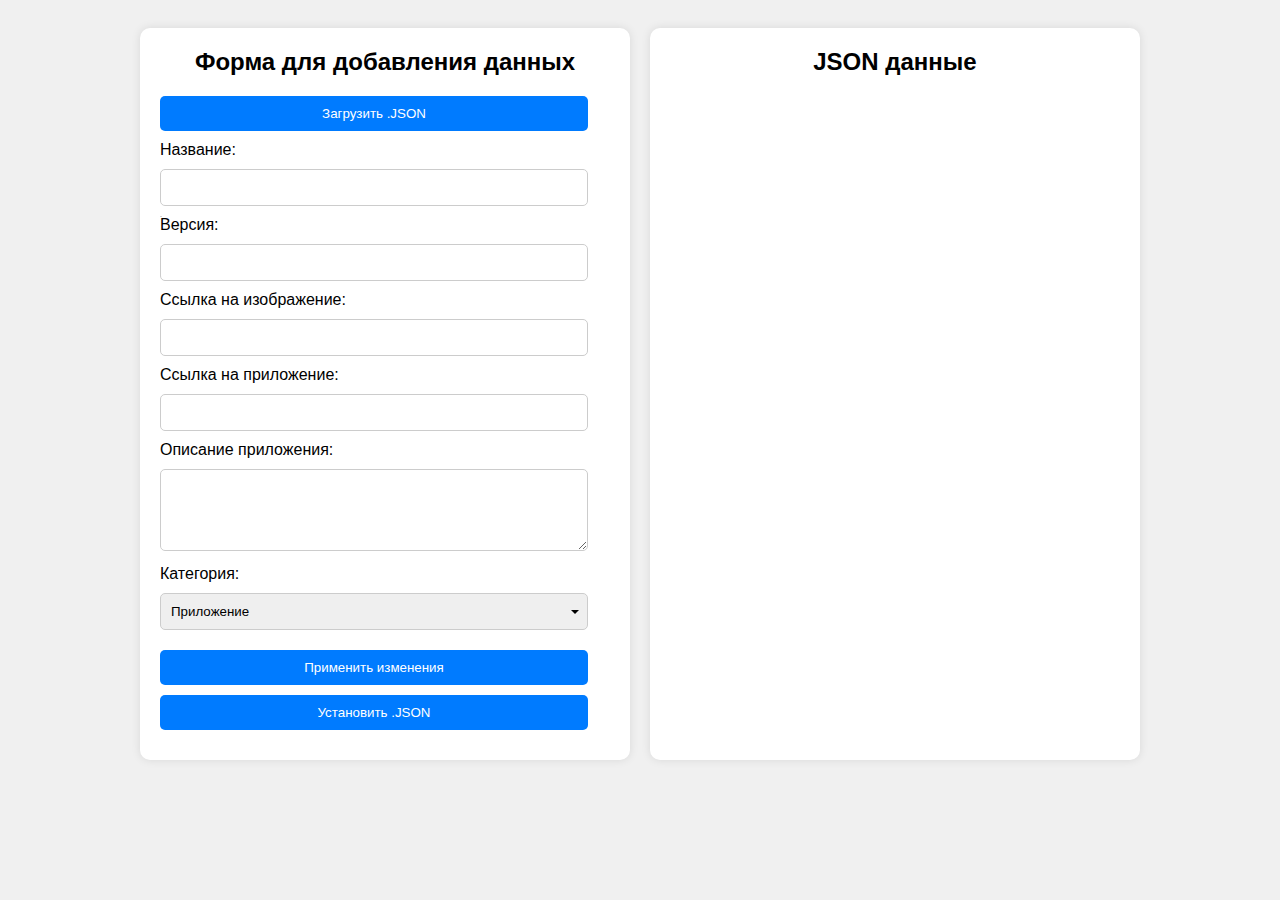
<file: Repository.html>
<!DOCTYPE html>
<html lang="en">
<head>
    <meta charset="UTF-8">
    <meta name="viewport" content="width=device-width, initial-scale=1.0">
    <title>Добавление данных в JSON</title>
    <style>
        body {
            font-family: Arial, sans-serif;
            background-color: #f0f0f0;
            padding: 20px;
        }

        .container {
            display: flex;
            justify-content: space-between;
            max-width: 1000px;
            margin: 0 auto;
        }

        .form-container {
            width: 48%;
            background-color: #fff;
            padding: 20px;
            border-radius: 10px;
            box-shadow: 0 0 10px rgba(0, 0, 0, 0.1);
            margin-bottom: 20px;
            overflow: auto;
        }

        .form-container h2 {
            margin-top: 0;
            margin-bottom: 10px;
            text-align: center;
        }

        .form-container > * {
            margin-bottom: 10px;
        } 

        input[type="file"],
        input[type="text"],
        textarea,

        select {
            width: calc(100% - 22px);
            padding: 10px;
            margin-bottom: 10px;
            border: 1px solid #ccc;
            border-radius: 5px;
            box-sizing: border-box;
        }  

        select {
            appearance: none;
            -webkit-appearance: none;
            -moz-appearance: none;
            background-image: url('data:image/svg+xml;utf8,<svg fill="currentColor" xmlns="http://www.w3.org/2000/svg" viewBox="0 0 8 4"><path d="M4 4L0 0h8z"/></svg>');
            background-repeat: no-repeat;
            background-position: right 8px center;
            background-size: 8px;
        }

        button {
            width: calc(100% - 22px);
            padding: 10px;
            background-color: #007bff;
            color: #fff;
            border: none;
            border-radius: 5px;
            cursor: pointer;
            margin-top: 10px;
            display: block;
        }

        button:hover {
            background-color: #0056b3;
        }

        .custom-file-upload {
            display: inline-block;
            position: relative;
            overflow: hidden;
            margin-top: 10px;
        }

        .custom-file-upload input[type="file"] {
            position: absolute;
            top: 0;
            right: 0;
            width: 100%;
            height: 100%;
            font-size: 100px;
            cursor: pointer;
            opacity: 0;
        }

        label {
            display: block;
        }

        #jsonDataDisplay {
            white-space: pre;
            background-color: #f9f9f9;
            padding: 10px;
            border: 1px solid #ccc;
            border-radius: 5px;
            margin-top: 10px;
            font-family: monospace;
            overflow-x: auto;
            max-height: 600px;
        }

        .json-key {
            color: red;
        }
    
        .json-string {
            color: green;
        }
    
        .json-boolean {
            color: goldenrod;
        }

         .autocomplete-items {
            border: 1px solid #d4d4d4;
            border-top: none;
            position: absolute;
            background-color: white;
            max-height: 100px;
            overflow-y: auto;
            border-radius: 8px;
            box-shadow: 0 4px 8px rgba(0,0,0,0.1);
            z-index: 99;
        }
    
        .autocomplete-item {
            padding: 10px;
            cursor: pointer;
            border-bottom: 1px solid #d4d4d4;
        }
    
        .autocomplete-item:last-child {
            border-bottom: none;
        }
    
        .autocomplete-item:hover {
            background-color: #e9e9e9;
        }


        @media screen and (min-width: 801px) {
            .container {
                gap: 20px;
            }
        }

        @media screen and (max-width: 800px) {
            .container {
                flex-direction: column;
                align-items: center;
            }
            .form-container {
                width: 95%;
                margin-bottom: 20px;
            }
            #jsonDataDisplay {
                width: 95%;
                margin: 0 auto;
            }
        }
    </style>
</head>
<body>
    <div class="container">
    <div class="form-container">
        <h2>Форма для добавления данных</h2>
        <button for="jsonFileInput" class="custom-file-upload">
            Загрузить .JSON
            <input type="file" id="jsonFileInput" accept=".json" onchange="loadJSON()">
        </button>
        
        <label for="appName">Название:</label>
        <input type="text" id="appName" oninput="showMatches()">
        <div id="matchesList" class="autocomplete-items"></div>
        
        <label for="appVersion">Версия:</label>
        <input type="text" id="appVersion">
        
        <label for="appImage">Ссылка на изображение:</label>
        <input type="text" id="appImage">
        
        <label for="appPackage">Ссылка на приложение:</label>
        <input type="text" id="appPackage">
        
        <label for="appDescription">Описание приложения:</label>
        <textarea id="appDescription" rows="4"></textarea>

        <label for="appCategory">Категория:</label>
        <select id="appCategory">
            <option value="0">Приложение</option>
            <option value="1">Игра</option>
        </select>
        <button onclick="applyChanges()">Применить изменения</button>
        <button onclick="installJSON()">Установить .JSON</button>
    </div>

    <div class="form-container">
        <h2>JSON данные</h2>
        <pre id="jsonDataDisplay" style="display: none;"></pre>
    </div>
</div>

    <script>
        var jsonData;
        
        function loadJSON() {
            var input = document.getElementById('jsonFileInput');
            var file = input.files[0];
            var reader = new FileReader();

            reader.onload = function() {
                jsonData = JSON.parse(reader.result);
                displayJSON();
            };

            reader.readAsText(file);
        }

        function displayJSON() {
            if (jsonData) {
                var jsonDataDisplay = document.getElementById('jsonDataDisplay');
                jsonDataDisplay.innerHTML = '';

                var formattedJSON = JSON.stringify(jsonData, null, 2);

                var preElement = document.createElement('pre');
                preElement.classList.add('json-display');

                preElement.innerHTML = syntaxHighlight(formattedJSON);

                jsonDataDisplay.appendChild(preElement);
                jsonDataDisplay.style.display = "block";
            }
        }

        function showMatches() {
            var input = document.getElementById('appName').value;
            var matchesList = document.getElementById('matchesList');
            matchesList.innerHTML = '';
    
            if (input.length < 2) return;
    
            var matches = jsonData.appRepositories.filter(item => item.appName.toLowerCase().startsWith(input.toLowerCase()));
    
            matches.slice(0, 10).forEach(match => { // Limit to 10 matches for display
                var div = document.createElement('div');
                div.classList.add('autocomplete-item');
                div.textContent = match.appName;
                div.onclick = function() {
                    document.getElementById('appName').value = match.appName;
                    document.getElementById('appDescription').value = match.appDescription || ''; // Fill the description
                    matchesList.innerHTML = '';
                };
                matchesList.appendChild(div);
            });
    
            // Set the width of matchesList to the width of the input field
            var inputField = document.getElementById('appName');
            matchesList.style.width = inputField.offsetWidth + 'px';
        }

        function syntaxHighlight(json) {
            return json.replace(/("(\\u[a-zA-Z0-9]{4}|\\[^u]|[^\\"])*"(\s*:)?|\b(true|false|null)\b|-?\d+(?:\.\d*)?(?:[eE][+\-]?\d+)?)/g, function(match) {
                var cls = 'json-key';
                if (/^"/.test(match)) {
                    if (/:$/.test(match)) {
                        cls = 'json-key';
                    } else {
                        cls = 'json-string';
                    }
                } else if (/true|false/.test(match)) {
                    cls = 'json-boolean';
                } else if (/null/.test(match)) {
                    cls = 'json-null';
                }
                return '<span class="' + cls + '">' + match + '</span>';
            });
        }

        function applyChanges() {
            var appName = document.getElementById('appName').value;
            var appVersion = document.getElementById('appVersion').value;
            var appImage = document.getElementById('appImage').value;
            var appPackage = document.getElementById('appPackage').value;
            var appDescription = document.getElementById('appDescription').value;
            var appCategory = document.getElementById('appCategory').value;

            if (!appName || !appVersion || !appImage || !appPackage || !appDescription) {
                alert('Заполните все поля формы!');
                return;
            };
            
            // Если jsonData пуст
            if (!jsonData) {
                alert('.JSON отсутствует или пуст!');
                return;
            }

            var existingAppIndex = jsonData.appRepositories.findIndex(function(app) {
                return app.appName.toLowerCase() === appName.toLowerCase();
            });

            if (existingAppIndex !== -1) {
                jsonData.appRepositories[existingAppIndex] = {
                    "lock": true,
                    "appType": "SELF_SIGN",
                    "appCateIndex": appCategory,
                    "appUpdateTime": new Date().toISOString(),
                    "appName": appName,
                    "appVersion": appVersion,
                    "appImage": appImage,
                    "appPackage": appPackage,
                    "appDescription": appDescription
                };
                alert('Данные успешно изменены!');
            } else {
                var newApp = {
                    "lock": true,
                    "appType": "SELF_SIGN",
                    "appCateIndex": appCategory,
                    "appUpdateTime": new Date().toISOString(),
                    "appName": appName,
                    "appVersion": appVersion,
                    "appImage": appImage,
                    "appPackage": appPackage,
                    "appDescription": appDescription
                };
                jsonData.appRepositories.push(newApp);
                alert('Приложение успешно добавлено!');
            }
        
            displayJSON();
        }

        function installJSON() {
            if (!jsonData) {
                alert('Сначала загрузите .JSON и примените изменения!');
                return;
            }

            var jsonString = JSON.stringify(jsonData);

            var blob = new Blob([jsonString], {type: 'application/json'});

            var url = URL.createObjectURL(blob);

            var a = document.createElement('a');
            a.href = url;
            a.download = 'appData.json';
            a.click();
        }
    </script>
</body>
</html>
</file>
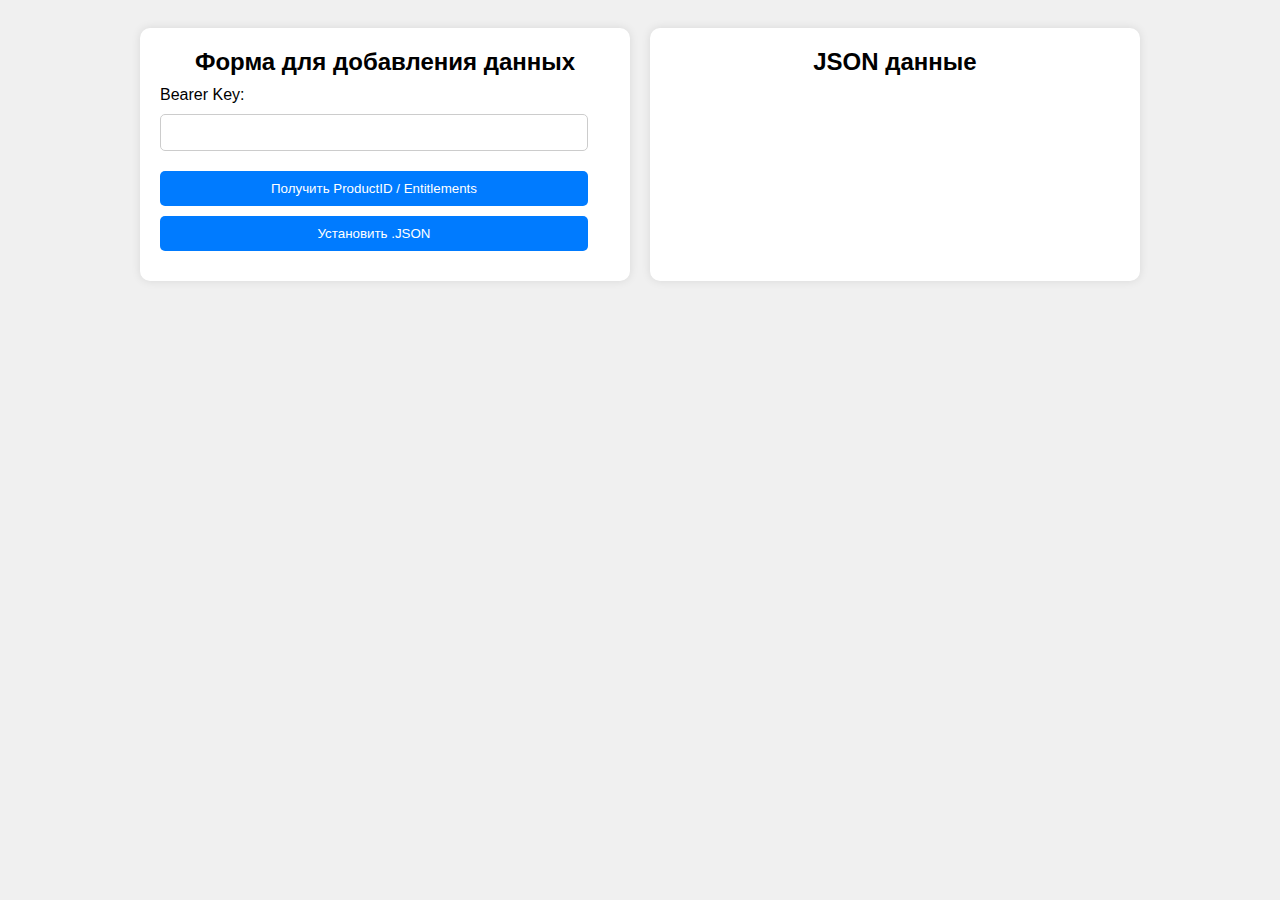
<file: RevenueCat.html>
<!DOCTYPE html>
<html lang="en">
<head>
    <meta charset="UTF-8">
    <meta name="viewport" content="width=device-width, initial-scale=1.0">
    <title>RevenueCat</title>
    <style>
        body {
            font-family: Arial, sans-serif;
            background-color: #f0f0f0;
            padding: 20px;
        }

        .container {
            display: flex;
            justify-content: space-between;
            max-width: 1000px;
            margin: 0 auto;
        }

        .form-container {
            width: 48%;
            background-color: #fff;
            padding: 20px;
            border-radius: 10px;
            box-shadow: 0 0 10px rgba(0, 0, 0, 0.1);
            margin-bottom: 20px;
            overflow: auto;
        }

        .form-container h2 {
            margin-top: 0;
            margin-bottom: 10px;
            text-align: center;
        }

        .form-container > * {
            margin-bottom: 10px;
        } 

        input[type="file"],
        input[type="text"],
        textarea,

        select {
            width: calc(100% - 22px);
            padding: 10px;
            margin-bottom: 10px;
            border: 1px solid #ccc;
            border-radius: 5px;
            box-sizing: border-box;
        }  

        select {
            appearance: none;
            -webkit-appearance: none;
            -moz-appearance: none;
            background-image: url('data:image/svg+xml;utf8,<svg fill="currentColor" xmlns="http://www.w3.org/2000/svg" viewBox="0 0 8 4"><path d="M4 4L0 0h8z"/></svg>');
            background-repeat: no-repeat;
            background-position: right 8px center;
            background-size: 8px;
        }

        button {
            width: calc(100% - 22px);
            padding: 10px;
            background-color: #007bff;
            color: #fff;
            border: none;
            border-radius: 5px;
            cursor: pointer;
            margin-top: 10px;
            display: block;
        }

        button:hover {
            background-color: #0056b3;
        }

        .custom-file-upload {
            display: inline-block;
            position: relative;
            overflow: hidden;
            margin-top: 10px;
        }

        .custom-file-upload input[type="file"] {
            position: absolute;
            top: 0;
            right: 0;
            width: 100%;
            height: 100%;
            font-size: 100px;
            cursor: pointer;
            opacity: 0;
        }

        label {
            display: block;
        }

        #jsonDataDisplay {
            white-space: pre;
            background-color: #f9f9f9;
            padding: 10px;
            border: 1px solid #ccc;
            border-radius: 5px;
            margin-top: 10px;
            font-family: monospace;
            overflow-x: auto;
            max-height: 100px;
        }

        .json-key {
            color: red;
        }
    
        .json-string {
            color: green;
        }

        .json-boolean {
            color: goldenrod;
        }

        @media screen and (min-width: 801px) {
            .container {
                gap: 20px;
            }
        }
        
        @media screen and (max-width: 800px) {
            .container {
                flex-direction: column;
                align-items: center;
            }
            .form-container {
                width: 95%;
                margin-bottom: 20px;
            }
            #jsonDataDisplay {
                width: 95%;
                margin: 0 auto;
            }
        }
    </style>
</head>
<body>
    <div class="container">
        <div class="form-container">
            <h2>Форма для добавления данных</h2>
            <label for="bearerKey">Bearer Key:</label>
            <input type="text" id="bearerKey">
            <button onclick="getProductID()">Получить ProductID / Entitlements</button>
            <button onclick="installJSON()">Установить .JSON</button>
        </div>

        <div class="form-container">
            <h2>JSON данные</h2>
            <pre id="jsonDataDisplay" style="display: none;"></pre>
        </div>
    </div>

    <script>
        var jsonData;
        function getProductID() {
            var bearerKey = document.getElementById('bearerKey').value;
            if (!bearerKey) {
                alert('Введите ключ Bearer.');
                return;
            }

            fetchProductID(bearerKey);
        }

        function fetchProductID(bearerKey) {
            var headers = new Headers();
            headers.append('Authorization', bearerKey);
            headers.append('Connection', 'keep-alive');
            headers.append('User-Agent', 'EntitlementAndProductIDGrabber/1 CFNetwork/1490.0.4 Darwin/23.2.0');
            headers.append('Accept', '*/*');
            headers.append('Host', 'api.revenuecat.com');
            headers.append('X-version', '4.26.0');
            headers.append('X-client-version', '2.1.1');
            headers.append('X-Apple-Device-Identifier', '70B24288-83C4-4035-B001-573285B21AE2');
            headers.append('X-Storekit2-enabled', 'false');
            headers.append('X-Is-Sandbox', 'false');
            headers.append('X-Platform-Flavot', 'native');
            headers.append('X-Client-Build-Version', '1');
            headers.append('X-Platform-Version', 'Version 17.2 (Build 21C62)');
            headers.append('X-Client-Bundle-ID', 'com.Dev.BearerID');
            headers.append('X-Platform', 'iOS');
            headers.append('X-Observer-Mode-Enabled', 'false');

            fetch('https://api.revenuecat.com/v1/product_entitlement_mapping', {
                method: 'GET',
                headers: headers
            })
            .then(response => response.json())
            .then(data => {
                jsonData = data;
                var jsonDataDisplay = document.getElementById('jsonDataDisplay');
                jsonDataDisplay.textContent = JSON.stringify(data, null, 4);
                jsonDataDisplay.style.display = "block";
            
                syntaxHighlight(jsonDataDisplay);
            })
            .catch(error => {
                console.error('Ошибка:', error);
            });
        }

        function installJSON() {
            if (!jsonData) {
                alert('Сначала загрузите .Entitlements и примените изменения!');
                return;
            }

            var jsonString = JSON.stringify(jsonData, null, 4);

            var blob = new Blob([jsonString], {type: 'application/json'});

            var url = URL.createObjectURL(blob);

            var a = document.createElement('a');
            a.href = url;
            a.download = 'RevenueCat.json';
            a.click();
        }

        function syntaxHighlight(element) {
            var json = element.textContent;
        
            var highlightedJson = json.replace(/("(\\u[a-zA-Z0-9]{4}|\\[^u]|[^\\"])*"(\s*:)?|\b(true|false|null)\b|-?\d+(?:\.\d*)?(?:[eE][+\-]?\d+)?)/g, function(match) {
                var cls = 'json-key';
                if (/^"/.test(match)) {
                    if (/:$/.test(match)) {
                        cls = 'json-key';
                    } else {
                        cls = 'json-string';
                    }
                } else if (/true|false/.test(match)) {
                    cls = 'json-boolean';
                } else if (/null/.test(match)) {
                    cls = 'json-null';
                }
                return '<span class="' + cls + '">' + match + '</span>';
            });
        
            element.innerHTML = highlightedJson;
        }
    </script>
</body>
</html>
</file>
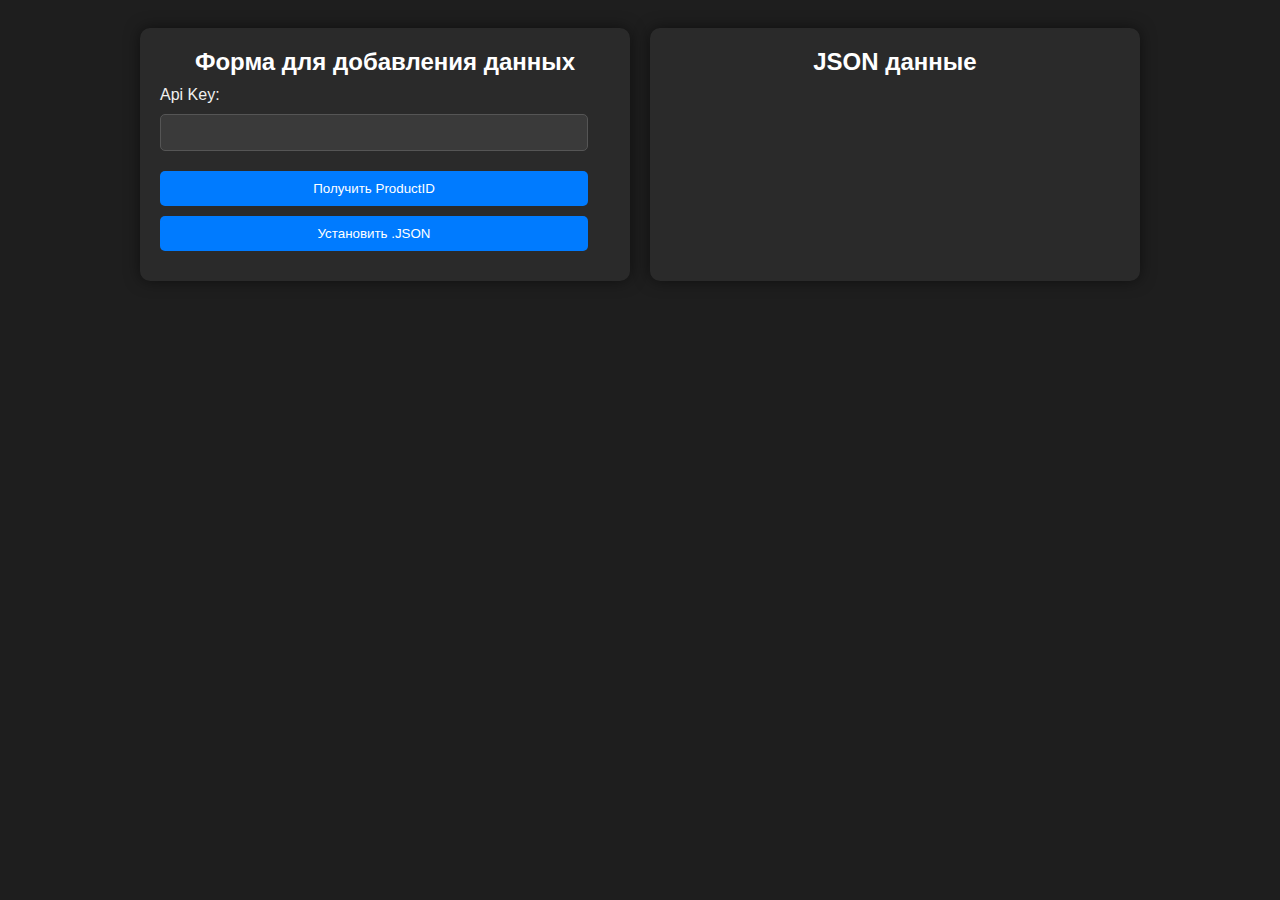
<file: Pages/Adapty.html>
<!DOCTYPE html>
<html lang="en">
<head>
    <meta charset="UTF-8">
    <meta name="viewport" content="width=device-width, initial-scale=1.0">
    <title>Adapty</title>
    <style>
body {
    font-family: Arial, sans-serif;
    background-color: #1e1e1e;
    color: #f0f0f0;
    padding: 20px;
    transition: background-color 0.3s ease, color 0.3s ease;
}

.container {
    display: flex;
    justify-content: space-between;
    max-width: 1000px;
    margin: 0 auto;
}

.form-container {
    width: 48%;
    background-color: #2a2a2a;
    padding: 20px;
    border-radius: 10px;
    box-shadow: 0 0 15px rgba(0, 0, 0, 0.5);
    margin-bottom: 20px;
    overflow: auto;
    transition: background-color 0.3s ease, box-shadow 0.3s ease;
}

.form-container:hover {
    box-shadow: 0 0 20px rgba(0, 0, 0, 0.7);
}

.form-container h2 {
    margin-top: 0;
    margin-bottom: 10px;
    text-align: center;
    color: #fff;
}

.form-container > * {
    margin-bottom: 10px;
}

input[type="file"],
input[type="text"],
textarea,
select {
    width: calc(100% - 22px);
    padding: 10px;
    margin-bottom: 10px;
    border: 1px solid #555;
    border-radius: 5px;
    background-color: #3a3a3a;
    color: #f0f0f0;
    box-sizing: border-box;
    transition: background-color 0.3s ease, border-color 0.3s ease;
}

input[type="file"]:focus,
input[type="text"]:focus,
textarea:focus,
select:focus {
    border-color: #007bff;
    background-color: #444;
    outline: none;
}

select {
    appearance: none;
    -webkit-appearance: none;
    -moz-appearance: none;
    background-image: url('data:image/svg+xml;utf8,<svg fill="currentColor" xmlns="http://www.w3.org/2000/svg" viewBox="0 0 8 4"><path d="M4 4L0 0h8z"/></svg>');
    background-repeat: no-repeat;
    background-position: right 8px center;
    background-size: 8px;
}

button {
    width: calc(100% - 22px);
    padding: 10px;
    background-color: #007bff;
    color: #fff;
    border: none;
    border-radius: 5px;
    cursor: pointer;
    margin-top: 10px;
    display: block;
    transition: background-color 0.3s ease, box-shadow 0.3s ease;
}

button:hover {
    background-color: #0056b3;
    box-shadow: 0 0 10px rgba(0, 123, 255, 0.6);
}

.custom-file-upload {
    display: inline-block;
    position: relative;
    overflow: hidden;
    margin-top: 10px;
}

.custom-file-upload input[type="file"] {
    position: absolute;
    top: 0;
    right: 0;
    width: 100%;
    height: 100%;
    font-size: 100px;
    cursor: pointer;
    opacity: 0;
}

label {
    display: block;
    color: #f0f0f0;
}

#jsonDataDisplay {
    white-space: pre;
    background-color: #333;
    padding: 10px;
    border: 1px solid #555;
    border-radius: 5px;
    margin-top: 10px;
    font-family: monospace;
    color: #fff;
    overflow-x: auto;
    max-height: 100px;
}

.json-key {
    color: #ff8c00;
}

.json-string {
    color: #98c379;
}

.json-boolean {
    color: #d19a66;
}

@media screen and (min-width: 801px) {
    .container {
        gap: 20px;
    }
}

@media screen and (max-width: 800px) {
    .container {
        flex-direction: column;
        align-items: center;
    }
    .form-container {
        width: 95%;
        margin-bottom: 20px;
    }
    #jsonDataDisplay {
        width: 95%;
        margin: 0 auto;
    }
}
    </style>
</head>
<body>
    <div class="container">
        <div class="form-container">
            <h2>Форма для добавления данных</h2>
            <label for="apiKey">Api Key:</label>
            <input type="text" id="apiKey">
            <button onclick="getProductID()">Получить ProductID</button>
            <button onclick="installJSON()">Установить .JSON</button>
        </div>

        <div class="form-container">
            <h2>JSON данные</h2>
            <pre id="jsonDataDisplay" style="display: none;"></pre>
        </div>
    </div>

    <script>
        var jsonData;
        function getProductID() {
            var apiKey = document.getElementById('apiKey').value;
            if (!apiKey) {
                alert('Введите ключ Api.');
                return;
            }

            fetchProductID(apiKey);
        }

        function fetchProductID(apiKey) {
            const cleanedApiKey = apiKey.replace('Api-Key ', '').split('.')[0];
            var headers = new Headers();
            headers.append('Authorization', apiKey);
            headers.append('User-Agent', 'ProductIDGrabber/1 CFNetwork/1490.0.4 Darwin/23.2.0');
            headers.append('Accept', '*/*');
            headers.append('accept-language', 'ru');
            headers.append('accept-encoding', 'gzip, deflate, br');

            fetch(`https://api.adapty.io/api/v1/sdk/in-apps/${cleanedApiKey}/products-ids/app_store/`, {
                method: 'GET',
                headers: headers
            })

            .then(response => response.json())
            .then(data => {
                jsonData = data;
                var jsonDataDisplay = document.getElementById('jsonDataDisplay');
                jsonDataDisplay.textContent = JSON.stringify(data, null, 4);
                jsonDataDisplay.style.display = "block";
            
                syntaxHighlight(jsonDataDisplay);
            })
            .catch(error => {
                console.error('Ошибка:', error);
            });
        }

        function installJSON() {
            if (!jsonData) {
                alert('Сначала загрузите .ProductID и примените изменения!');
                return;
            }

            var jsonString = JSON.stringify(jsonData, null, 4);

            var blob = new Blob([jsonString], {type: 'application/json'});

            var url = URL.createObjectURL(blob);

            var a = document.createElement('a');
            a.href = url;
            a.download = 'AppHud.json';
            a.click();
        }

        function syntaxHighlight(element) {
            var json = element.textContent;
        
            var highlightedJson = json.replace(/("(\\u[a-zA-Z0-9]{4}|\\[^u]|[^\\"])*"(\s*:)?|\b(true|false|null)\b|-?\d+(?:\.\d*)?(?:[eE][+\-]?\d+)?)/g, function(match) {
                var cls = 'json-key';
                if (/^"/.test(match)) {
                    if (/:$/.test(match)) {
                        cls = 'json-key';
                    } else {
                        cls = 'json-string';
                    }
                } else if (/true|false/.test(match)) {
                    cls = 'json-boolean';
                } else if (/null/.test(match)) {
                    cls = 'json-null';
                }
                return '<span class="' + cls + '">' + match + '</span>';
            });
        
            element.innerHTML = highlightedJson;
        }
    </script>
</body>
</html>
</file>
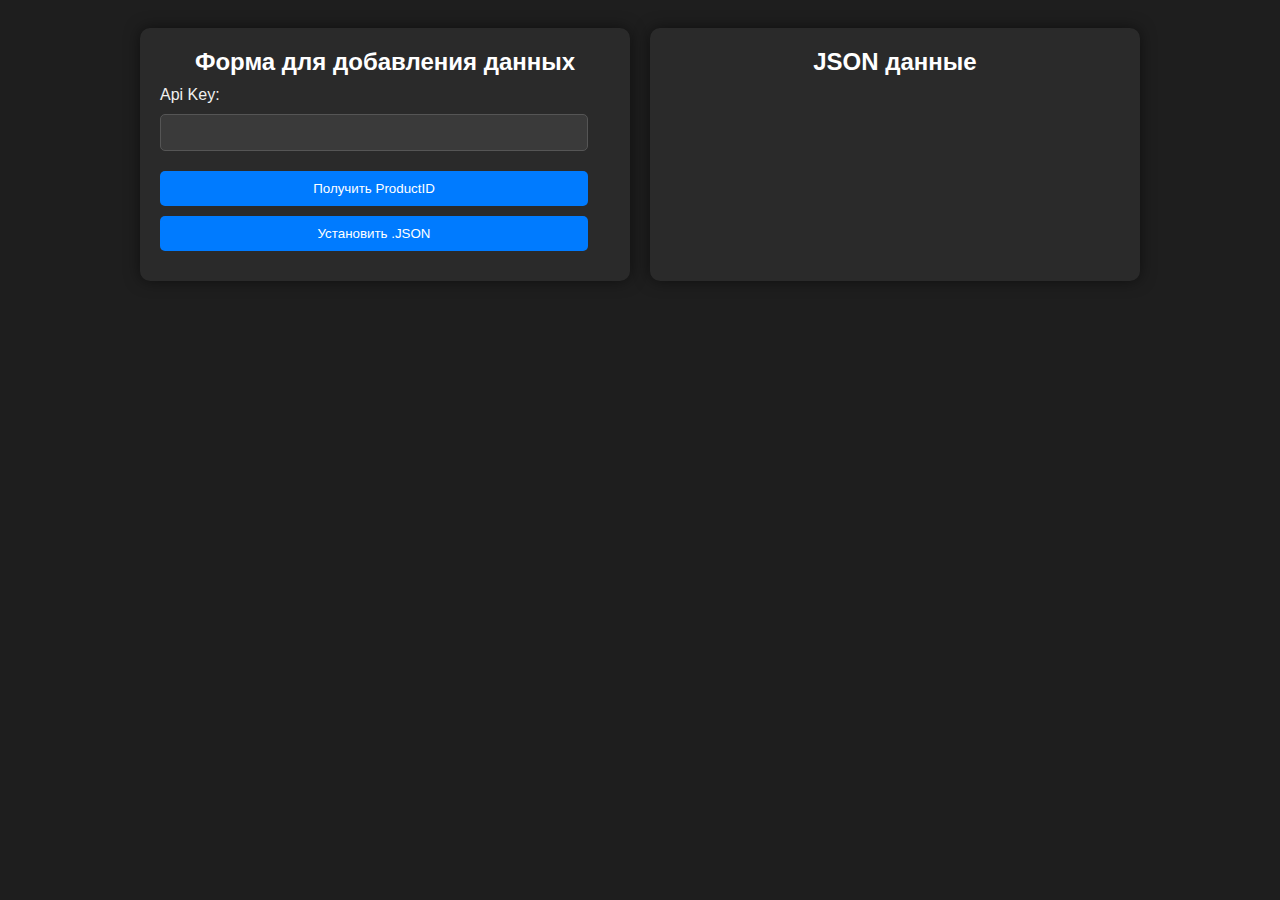
<file: Pages/AppHud.html>
<!DOCTYPE html>
<html lang="en">
<head>
    <meta charset="UTF-8">
    <meta name="viewport" content="width=device-width, initial-scale=1.0">
    <title>AppHud</title>
    <style>
body {
    font-family: Arial, sans-serif;
    background-color: #1e1e1e;
    color: #f0f0f0;
    padding: 20px;
    transition: background-color 0.3s ease, color 0.3s ease;
}

.container {
    display: flex;
    justify-content: space-between;
    max-width: 1000px;
    margin: 0 auto;
}

.form-container {
    width: 48%;
    background-color: #2a2a2a;
    padding: 20px;
    border-radius: 10px;
    box-shadow: 0 0 15px rgba(0, 0, 0, 0.5);
    margin-bottom: 20px;
    overflow: auto;
    transition: background-color 0.3s ease, box-shadow 0.3s ease;
}

.form-container:hover {
    box-shadow: 0 0 20px rgba(0, 0, 0, 0.7);
}

.form-container h2 {
    margin-top: 0;
    margin-bottom: 10px;
    text-align: center;
    color: #fff;
}

.form-container > * {
    margin-bottom: 10px;
}

input[type="file"],
input[type="text"],
textarea,
select {
    width: calc(100% - 22px);
    padding: 10px;
    margin-bottom: 10px;
    border: 1px solid #555;
    border-radius: 5px;
    background-color: #3a3a3a;
    color: #f0f0f0;
    box-sizing: border-box;
    transition: background-color 0.3s ease, border-color 0.3s ease;
}

input[type="file"]:focus,
input[type="text"]:focus,
textarea:focus,
select:focus {
    border-color: #007bff;
    background-color: #444;
    outline: none;
}

select {
    appearance: none;
    -webkit-appearance: none;
    -moz-appearance: none;
    background-image: url('data:image/svg+xml;utf8,<svg fill="currentColor" xmlns="http://www.w3.org/2000/svg" viewBox="0 0 8 4"><path d="M4 4L0 0h8z"/></svg>');
    background-repeat: no-repeat;
    background-position: right 8px center;
    background-size: 8px;
}

button {
    width: calc(100% - 22px);
    padding: 10px;
    background-color: #007bff;
    color: #fff;
    border: none;
    border-radius: 5px;
    cursor: pointer;
    margin-top: 10px;
    display: block;
    transition: background-color 0.3s ease, box-shadow 0.3s ease;
}

button:hover {
    background-color: #0056b3;
    box-shadow: 0 0 10px rgba(0, 123, 255, 0.6);
}

.custom-file-upload {
    display: inline-block;
    position: relative;
    overflow: hidden;
    margin-top: 10px;
}

.custom-file-upload input[type="file"] {
    position: absolute;
    top: 0;
    right: 0;
    width: 100%;
    height: 100%;
    font-size: 100px;
    cursor: pointer;
    opacity: 0;
}

label {
    display: block;
    color: #f0f0f0;
}

#jsonDataDisplay {
    white-space: pre;
    background-color: #333;
    padding: 10px;
    border: 1px solid #555;
    border-radius: 5px;
    margin-top: 10px;
    font-family: monospace;
    color: #fff;
    overflow-x: auto;
    max-height: 100px;
}

.json-key {
    color: #ff8c00;
}

.json-string {
    color: #98c379;
}

.json-boolean {
    color: #d19a66;
}

@media screen and (min-width: 801px) {
    .container {
        gap: 20px;
    }
}

@media screen and (max-width: 800px) {
    .container {
        flex-direction: column;
        align-items: center;
    }
    .form-container {
        width: 95%;
        margin-bottom: 20px;
    }
    #jsonDataDisplay {
        width: 95%;
        margin: 0 auto;
    }
}
    </style>
</head>
<body>
    <div class="container">
        <div class="form-container">
            <h2>Форма для добавления данных</h2>
            <label for="apiKey">Api Key:</label>
            <input type="text" id="apiKey">
            <button onclick="getProductID()">Получить ProductID</button>
            <button onclick="installJSON()">Установить .JSON</button>
        </div>

        <div class="form-container">
            <h2>JSON данные</h2>
            <pre id="jsonDataDisplay" style="display: none;"></pre>
        </div>
    </div>

    <script>
        var jsonData;
        function getProductID() {
            var apiKey = document.getElementById('apiKey').value;
            if (!apiKey) {
                alert('Введите ключ Api.');
                return;
            }

            fetchProductID(apiKey);
        }

        function fetchProductID(apiKey) {
            if (!apiKey.startsWith('app_')) {
                apiKey = `app_${apiKey}`;
            }
            var headers = new Headers();
            headers.append('User-Agent', 'ProductIDGrabber/1 CFNetwork/1490.0.4 Darwin/23.2.0');
            headers.append('Accept', '*/*');
            headers.append('accept-language', 'ru');
            headers.append('accept-encoding', 'gzip, deflate, br');

            fetch(`https://api.apphud.com/v2/products?api_key=${apiKey}`, {
                method: 'GET',
                headers: headers
            })

            .then(response => response.json())
            .then(data => {
                jsonData = data;
                var jsonDataDisplay = document.getElementById('jsonDataDisplay');
                jsonDataDisplay.textContent = JSON.stringify(data, null, 4);
                jsonDataDisplay.style.display = "block";
            
                syntaxHighlight(jsonDataDisplay);
            })
            .catch(error => {
                console.error('Ошибка:', error);
            });
        }

        function installJSON() {
            if (!jsonData) {
                alert('Сначала загрузите .ProductID и примените изменения!');
                return;
            }

            var jsonString = JSON.stringify(jsonData, null, 4);

            var blob = new Blob([jsonString], {type: 'application/json'});

            var url = URL.createObjectURL(blob);

            var a = document.createElement('a');
            a.href = url;
            a.download = 'AppHud.json';
            a.click();
        }

        function syntaxHighlight(element) {
            var json = element.textContent;
        
            var highlightedJson = json.replace(/("(\\u[a-zA-Z0-9]{4}|\\[^u]|[^\\"])*"(\s*:)?|\b(true|false|null)\b|-?\d+(?:\.\d*)?(?:[eE][+\-]?\d+)?)/g, function(match) {
                var cls = 'json-key';
                if (/^"/.test(match)) {
                    if (/:$/.test(match)) {
                        cls = 'json-key';
                    } else {
                        cls = 'json-string';
                    }
                } else if (/true|false/.test(match)) {
                    cls = 'json-boolean';
                } else if (/null/.test(match)) {
                    cls = 'json-null';
                }
                return '<span class="' + cls + '">' + match + '</span>';
            });
        
            element.innerHTML = highlightedJson;
        }
    </script>
</body>
</html>
</file>
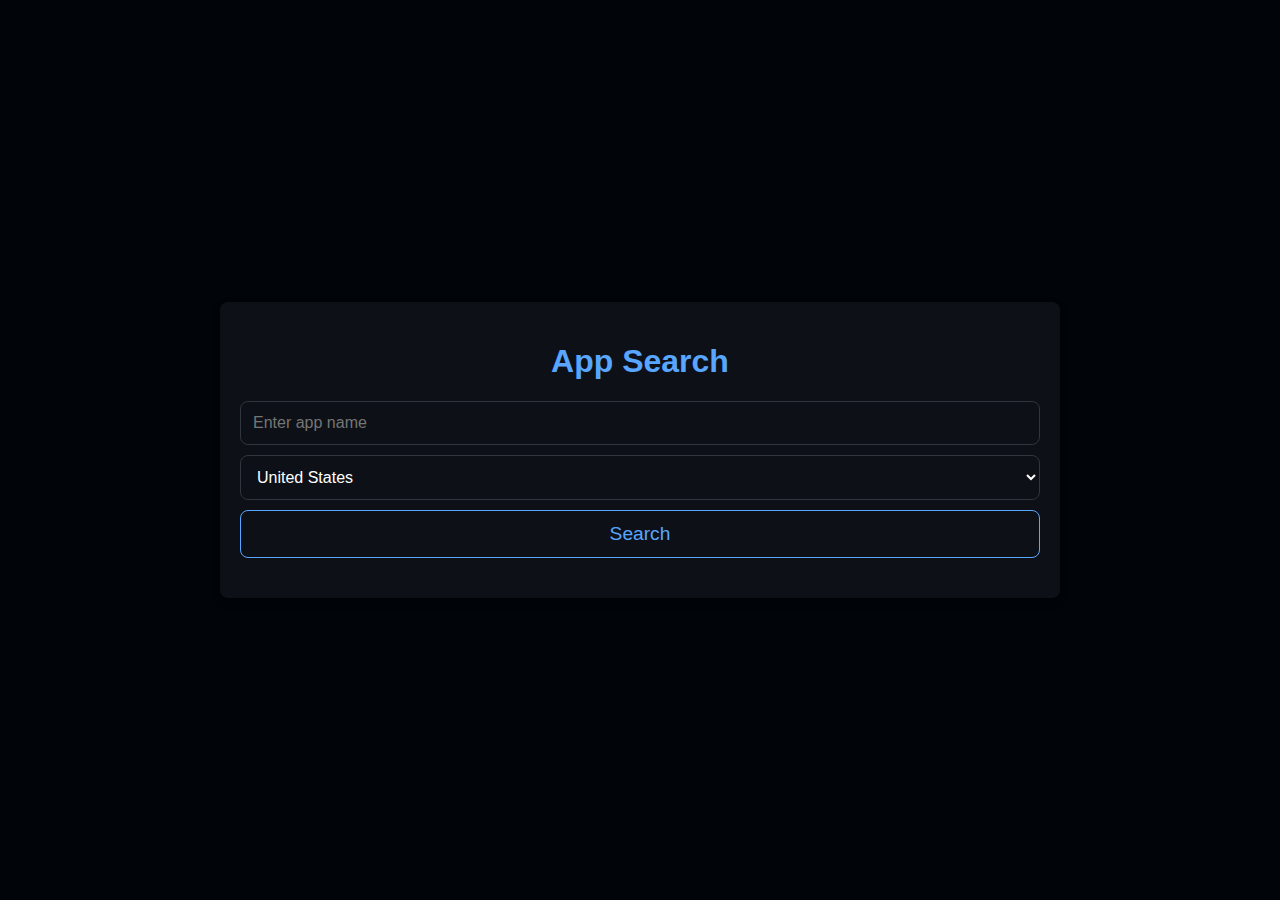
<file: Pages/BundleID.html>
<!DOCTYPE html>
<html lang="en">
<head>
    <meta charset="UTF-8">
    <meta name="viewport" content="width=device-width, initial-scale=1.0">
    <title>App Search</title>
    <script src="https://ajax.googleapis.com/ajax/libs/jquery/2.1.4/jquery.min.js"></script>
    <style>
        :root {
            --notification: #58A6FF;
            --github-dark: #010409;
            --github-dark-lighter: #0D1117;
            --github-dark-border: #30363D;
            --github: #C9D1D9;
            --hover-color: #282C34;
        }

        body {
            font-family: "Segoe UI", "Noto Sans", sans-serif;
            font-size: 16px;
            background-color: var(--github-dark);
            color: var(--github);
            display: flex;
            flex-direction: column;
            align-items: center;
            justify-content: center;
            min-height: 100vh;
            margin: 0;
        }

        main {
            width: 90%;
            max-width: 800px;
            background-color: var(--github-dark-lighter);
            padding: 20px;
            border-radius: 8px;
            box-shadow: 0 4px 8px rgba(0, 0, 0, 0.3);
        }

        h1 {
            text-align: center;
            color: var(--notification);
        }

        form {
            display: flex;
            flex-wrap: wrap;
            gap: 10px;
            margin-bottom: 20px;
        }

        input[type="text"], select {
            flex: 1 1 calc(50% - 10px);
            padding: 12px;
            border: 1px solid var(--github-dark-border);
            border-radius: 8px;
            background-color: var(--github-dark-lighter);
            color: #fff;
            font-size: 1rem;
            transition: border-color 0.3s ease;
        }

        input[type="text"]:focus, select:focus {
            outline: none;
            border-color: var(--notification);
        }

        button {
            flex: 1 1 100%;
            padding: 12px;
            background-color: transparent;
            border: 1px solid var(--notification);
            border-radius: 8px;
            color: var(--notification);
            font-size: 1.2rem;
            cursor: pointer;
            transition: background-color 0.3s ease;
        }

        button:hover {
            background-color: var(--github-dark-border);
        }

        table {
            width: 100%;
            border-collapse: collapse;
            border-radius: 8px;
            overflow: hidden;
            background-color: var(--github-dark-lighter);
            margin-top: 20px;
            display: none;
        }

        th, td {
            padding: 12px;
            text-align: left;
            color: var(--github);
            border: 1px solid var(--github-dark-border);
        }

        th {
            background-color: var(--github-dark-border);
            font-weight: bold;
        }

        tr:nth-child(odd) {
            background-color: var(--github-dark);
        }

        tr:hover {
            background-color: var(--hover-color);
            transition: background-color 0.2s ease;
        }

        img {
            max-width: 80px;
            border-radius: 8px;
            display: block;
            margin: 0 auto;
        }
    </style>
</head>
<body>
    <main>
        <h1>App Search</h1>
        <form id="searchform">
            <input type="text" id="search" placeholder="Enter app name" required>
            <select id="country">
                <option value="us" selected>United States</option>
                <option value="ru">Russia</option>
                <option value="gb">United Kingdom</option>
                <option value="fr">France</option>
                <option value="de">Germany</option>
            </select>
            <button type="submit">Search</button>
        </form>
        <table id="results-table">
            <thead>
                <tr>
                    <th>App Icon</th>
                    <th>Details</th>
                </tr>
            </thead>
            <tbody id="results"></tbody>
        </table>
    </main>
    <script type="text/javascript">
    function getBundleId(searchvalue) {
        var country = document.getElementById("country").value;
        var isBundleId = searchvalue.includes(".");

        if (isBundleId) {
            $.getJSON(
                `https://itunes.apple.com/lookup?bundleId=${searchvalue}&country=${country}&callback=?`,
                function (json) {
                    $("#results").html("");
                    if (json.resultCount > 0) {
                        json.results.forEach((app) => {
                            displayApp(app);
                        });
                        $("#results-table").fadeIn();
                    } else {
                        $("#results").html("<p>Приложение с таким BundleID не найдено.</p>");
                    }
                }
            );
        } else {
            $.getJSON(
                `https://itunes.apple.com/search?limit=20&media=software&term=${searchvalue}&country=${country}&callback=?`,
                function (json) {
                    $("#results").html("");
                    if (json.resultCount > 0) {
                        json.results.forEach((app) => {
                            displayApp(app);
                        });
                        $("#results-table").fadeIn();
                    } else {
                        $("#results").html("<p>Приложение с таким названием не найдено.</p>");
                    }
                }
            );
        }
    }

    function displayApp(app) {
        var appName = app.trackName;
        var appId = app.trackId;
        var artworkUrl = app.artworkUrl100.replace("100x100bb", "350x350");
        var artistName = app.artistName;
        var bundleId = app.bundleId;
        var minimumIos = app.minimumOsVersion || "N/A";
        var lastVersion = app.version || "N/A";
        var lastUpdate = app.currentVersionReleaseDate
            ? new Date(app.currentVersionReleaseDate).toLocaleDateString()
            : "N/A";

        var result = `
            <tr>
                <td>
                    <img src="${artworkUrl}" alt="${appName}" onclick="copyToClipboard('${artworkUrl}')" style="cursor: pointer;">
                </td>
                <td>
                    <h3>${appName}</h3>
                    <p><strong>BundleID:</strong> <span id="bundle_${appId}" class="bundleid" onclick="copyToClipboard('${bundleId}')">${bundleId}</span></p>
                    <p><strong>Artist:</strong> ${artistName}</p>
                    <p><strong>Min iOS:</strong> ${minimumIos}</p>
                    <p><strong>Last Version:</strong> ${lastVersion}</p>
                    <p><strong>Last Update:</strong> ${lastUpdate}</p>
                </td>
            </tr>`;
        $("#results").append(result);
    }

    $("#searchform").submit(function (event) {
        event.preventDefault();
        var searchfield = $("#search");
        getBundleId(searchfield.val());
    });

    function copyToClipboard(text) {
        navigator.clipboard.writeText(text).then(() => {
            alert("Copied to clipboard: " + text);
        });
    }
</script>
</body>
</html>
</file>
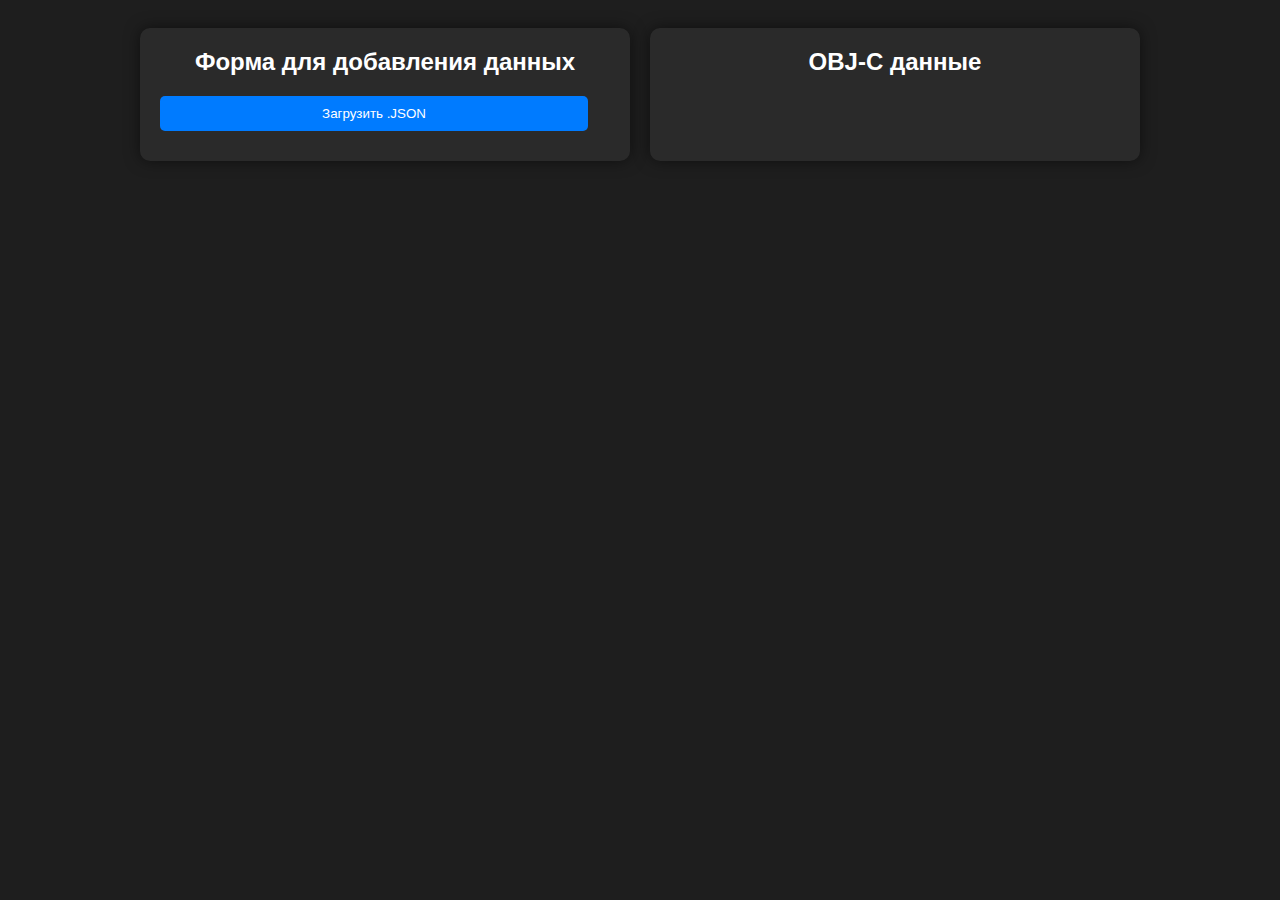
<file: Pages/JsonToObjC.html>
<!DOCTYPE html>
<html lang="en">
<head>
    <meta charset="UTF-8">
    <meta name="viewport" content="width=device-width, initial-scale=1.0">
    <title>Конвертер JSON</title>
    <style>
body {
    font-family: Arial, sans-serif;
    background-color: #1e1e1e;
    color: #f0f0f0;
    padding: 20px;
    transition: background-color 0.3s ease, color 0.3s ease;
}

.container {
    display: flex;
    justify-content: space-between;
    max-width: 1000px;
    margin: 0 auto;
}

.form-container {
    width: 48%;
    background-color: #2a2a2a;
    padding: 20px;
    border-radius: 10px;
    box-shadow: 0 0 15px rgba(0, 0, 0, 0.5);
    margin-bottom: 20px;
    overflow: auto;
    transition: background-color 0.3s ease, box-shadow 0.3s ease;
}

.form-container:hover {
    box-shadow: 0 0 20px rgba(0, 0, 0, 0.7);
}

.form-container h2 {
    margin-top: 0;
    margin-bottom: 10px;
    text-align: center;
    color: #fff;
}

.form-container > * {
    margin-bottom: 10px;
}

input[type="file"],
input[type="text"],
textarea,
select {
    width: calc(100% - 22px);
    padding: 10px;
    margin-bottom: 10px;
    border: 1px solid #555;
    border-radius: 5px;
    background-color: #3a3a3a;
    color: #f0f0f0;
    box-sizing: border-box;
    transition: background-color 0.3s ease, border-color 0.3s ease;
}

input[type="file"]:focus,
input[type="text"]:focus,
textarea:focus,
select:focus {
    border-color: #007bff;
    background-color: #444;
    outline: none;
}

select {
    appearance: none;
    -webkit-appearance: none;
    -moz-appearance: none;
    background-image: url('data:image/svg+xml;utf8,<svg fill="currentColor" xmlns="http://www.w3.org/2000/svg" viewBox="0 0 8 4"><path d="M4 4L0 0h8z"/></svg>');
    background-repeat: no-repeat;
    background-position: right 8px center;
    background-size: 8px;
}

button {
    width: calc(100% - 22px);
    padding: 10px;
    background-color: #007bff;
    color: #fff;
    border: none;
    border-radius: 5px;
    cursor: pointer;
    margin-top: 10px;
    display: block;
    transition: background-color 0.3s ease, box-shadow 0.3s ease;
}

button:hover {
    background-color: #0056b3;
    box-shadow: 0 0 10px rgba(0, 123, 255, 0.6);
}

.custom-file-upload {
    display: inline-block;
    position: relative;
    overflow: hidden;
    margin-top: 10px;
}

.custom-file-upload input[type="file"] {
    position: absolute;
    top: 0;
    right: 0;
    width: 100%;
    height: 100%;
    font-size: 100px;
    cursor: pointer;
    opacity: 0;
}

label {
    display: block;
    color: #f0f0f0;
}

#objCData {
    white-space: pre;
    background-color: #333;
    padding: 10px;
    border: 1px solid #555;
    border-radius: 5px;
    margin-top: 10px;
    font-family: monospace;
    color: #fff;
    overflow-x: auto;
    max-height: 600px;
}

.json-key {
    color: #ff8c00;
}

.json-string {
    color: #98c379;
}

.json-boolean {
    color: #d19a66;
}

@media screen and (min-width: 801px) {
    .container {
        gap: 20px;
    }
}

@media screen and (max-width: 800px) {
    .container {
        flex-direction: column;
        align-items: center;
    }
    .form-container {
        width: 95%;
        margin-bottom: 20px;
    }
    #objCData {
        width: 95%;
        margin: 0 auto;
    }
}
    </style>
</head>
<body>
    <div class="container">
        <div class="form-container">
            <h2>Форма для добавления данных</h2>
            <button for="jsonFileInput" class="custom-file-upload">
                Загрузить .JSON
                <input type="file" id="jsonFileInput" accept=".json" onchange="loadJSON()">
            </button>
        </div>
        <div class="form-container">
            <h2>OBJ-C данные</h2>
            <pre id="objCData" style="display: none;"></pre>
        </div>
    </div>
    <script>
        function loadJSON() {
            var file = document.getElementById('jsonFileInput');
            var reader = new FileReader();
            reader.onload = function() {
                var json = JSON.parse(reader.result);
                var objCData = JSONToObjC(json);
                document.getElementById('objCData').textContent = objCData;
            };
            reader.readAsText(file.files[0]);
        }
        
        function JSONToObjC(value, level = 0) {
            var indentation = "    ".repeat(level);
            var nextIndentation = "    ".repeat(level + 1);

            var objCData = document.getElementById('objCData');
            objCData.style.display = "block"
        
            if (value === true) {
                return '@YES';
            } else if (value === false) {
                return '@NO';
            } else if (value === null) {
                return 'NSNull.null';
            } else if (typeof value === 'string') {
                return `@\"${value}\"`;
            } else if (typeof value === 'number') {
                return `@${value}`;
            } else if (Array.isArray(value)) {
                return `@[\n${value.map(v => `${nextIndentation}${JSONToObjC(v, level + 1)}`).join(',\n')}\n${indentation}]`;
            } else if (typeof value === 'object' && value !== null) {
                var keys = Object.keys(value);
                return `@{\n${keys.map(key => `${nextIndentation}@\"${key}\": ${JSONToObjC(value[key], level + 1)}`).join(',\n')}\n${indentation}}`;
            }
            return '';
        }
    </script>
</body>
</html>
</file>
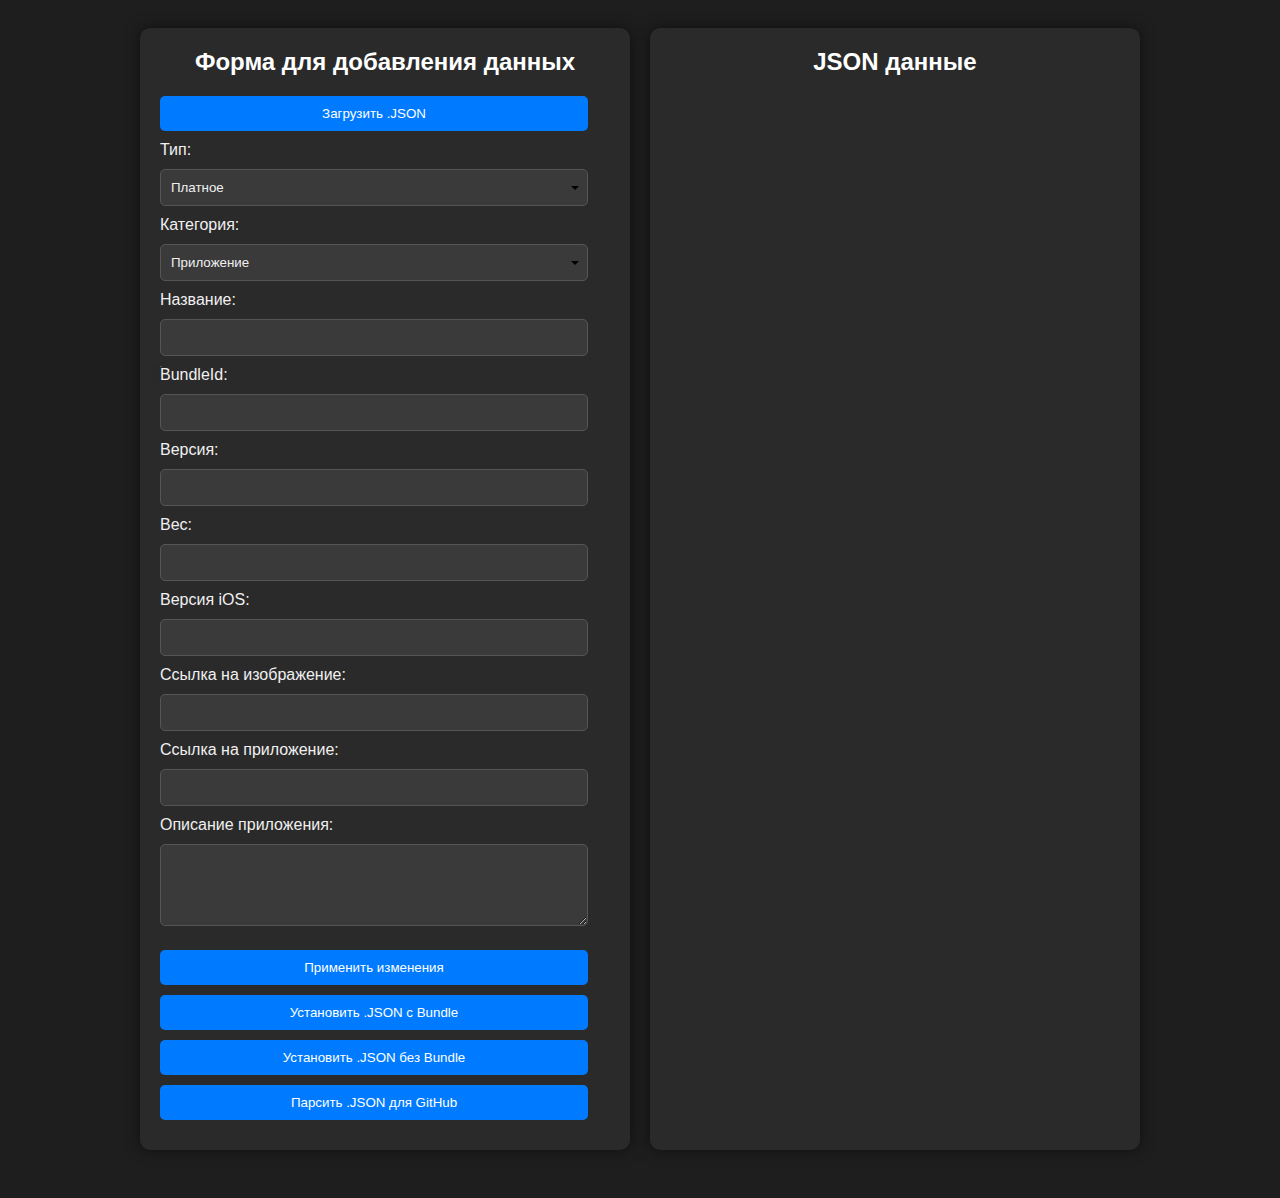
<file: Pages/Repository.html>
<!DOCTYPE html>
<html lang="en">
<head>
    <meta charset="UTF-8">
    <meta name="viewport" content="width=device-width, initial-scale=1.0">
    <title>Добавление в Репозиторий</title>
    <style>
body {
    font-family: Arial, sans-serif;
    background-color: #1e1e1e;
    color: #f0f0f0;
    padding: 20px;
    transition: background-color 0.3s ease, color 0.3s ease;
}

.container {
    display: flex;
    justify-content: space-between;
    max-width: 1000px;
    margin: 0 auto;
}

.form-container {
    width: 48%;
    background-color: #2a2a2a;
    padding: 20px;
    border-radius: 10px;
    box-shadow: 0 0 15px rgba(0, 0, 0, 0.5);
    margin-bottom: 20px;
    overflow: auto;
    transition: background-color 0.3s ease, box-shadow 0.3s ease;
}

.form-container:hover {
    box-shadow: 0 0 20px rgba(0, 0, 0, 0.7);
}

.form-container h2 {
    margin-top: 0;
    margin-bottom: 10px;
    text-align: center;
    color: #fff;
}

.form-container > * {
    margin-bottom: 10px;
}

input[type="file"],
input[type="text"],
textarea,
select {
    width: calc(100% - 22px);
    padding: 10px;
    margin-bottom: 10px;
    border: 1px solid #555;
    border-radius: 5px;
    background-color: #3a3a3a;
    color: #f0f0f0;
    box-sizing: border-box;
    transition: background-color 0.3s ease, border-color 0.3s ease;
}

input[type="file"]:focus,
input[type="text"]:focus,
textarea:focus,
select:focus {
    border-color: #007bff;
    background-color: #444;
    outline: none;
}

select {
    appearance: none;
    -webkit-appearance: none;
    -moz-appearance: none;
    background-image: url('data:image/svg+xml;utf8,<svg fill="currentColor" xmlns="http://www.w3.org/2000/svg" viewBox="0 0 8 4"><path d="M4 4L0 0h8z"/></svg>');
    background-repeat: no-repeat;
    background-position: right 8px center;
    background-size: 8px;
}

button {
    width: calc(100% - 22px);
    padding: 10px;
    background-color: #007bff;
    color: #fff;
    border: none;
    border-radius: 5px;
    cursor: pointer;
    margin-top: 10px;
    display: block;
    transition: background-color 0.3s ease, box-shadow 0.3s ease;
}

button:hover {
    background-color: #0056b3;
    box-shadow: 0 0 10px rgba(0, 123, 255, 0.6);
}

.custom-file-upload {
    display: inline-block;
    position: relative;
    overflow: hidden;
    margin-top: 10px;
}

.custom-file-upload input[type="file"] {
    position: absolute;
    top: 0;
    right: 0;
    width: 100%;
    height: 100%;
    font-size: 100px;
    cursor: pointer;
    opacity: 0;
}

label {
    display: block;
    color: #f0f0f0;
}

#jsonDataDisplay {
    white-space: pre;
    background-color: #333;
    padding: 10px;
    border: 1px solid #555;
    border-radius: 5px;
    margin-top: 10px;
    font-family: monospace;
    color: #fff;
    overflow-x: auto;
    max-height: 600px;
}

.json-key {
    color: #ff8c00;
}

.json-string {
    color: #98c379;
}

.json-boolean {
    color: #d19a66;
}

.autocomplete-items {
    border: 1px solid #555;
    border-top: none;
    position: absolute;
    background-color: #2a2a2a;
    max-height: 100px;
    overflow-y: auto;
    border-radius: 8px;
    box-shadow: 0 4px 8px rgba(0, 0, 0, 0.5);
    z-index: 99;
}

.autocomplete-item {
    padding: 10px;
    cursor: pointer;
    border-bottom: 1px solid #555;
    color: #fff;
}

.autocomplete-item:last-child {
    border-bottom: none;
}

.autocomplete-item:hover {
    background-color: #3a3a3a;
}

@media screen and (min-width: 801px) {
    .container {
        gap: 20px;
    }
}

@media screen and (max-width: 800px) {
    .container {
        flex-direction: column;
        align-items: center;
    }
    .form-container {
        width: 95%;
        margin-bottom: 20px;
    }
    #jsonDataDisplay {
        width: 95%;
        margin: 0 auto;
    }
}
    </style>
</head>
<body>
    <div class="container">
    <div class="form-container">
        <h2>Форма для добавления данных</h2>
        <button for="jsonFileInput" class="custom-file-upload">
            Загрузить .JSON
            <input type="file" id="jsonFileInput" accept=".json" onchange="loadJSON()">
        </button>

        <label for="appType">Тип:</label>
        <select id="appType">
            <option value="true">Платное</option>
            <option value="false">Бесплатное</option>
        </select>
        
        <label for="appCategory">Категория:</label>
        <select id="appCategory">
            <option value="0">Приложение</option>
            <option value="1">Игра</option>
        </select>
        
        <label for="appName">Название:</label>
        <input type="text" id="appName" oninput="showMatches()">
        <div id="matchesList" class="autocomplete-items"></div>

        <label for="appVersion">BundleId:</label>
        <input type="text" id="appBundle">
        
        <label for="appVersion">Версия:</label>
        <input type="text" id="appVersion">

        <label for="appVersion">Вес:</label>
        <input type="text" id="appSize">

        <label for="appVersion">Версия iOS:</label>
        <input type="text" id="appVersionIOS">
        
        <label for="appImage">Ссылка на изображение:</label>
        <input type="text" id="appImage">
        
        <label for="appPackage">Ссылка на приложение:</label>
        <input type="text" id="appPackage">
        
        <label for="appDescription">Описание приложения:</label>
        <textarea id="appDescription" rows="4"></textarea>
        
        <button onclick="applyChanges()">Применить изменения</button>
        <button onclick="installJSONWithBundle()">Установить .JSON с Bundle</button>
        <button onclick="installJSONWithoutBundle()">Установить .JSON без Bundle</button>
        <button onclick="parseJSON()">Парсить .JSON для GitHub</button>
    </div>

    <div class="form-container">
        <h2>JSON данные</h2>
        <pre id="jsonDataDisplay" style="display: none;"></pre>
    </div>
</div>

    <script>
        var jsonData;
        
        function loadJSON() {
            var input = document.getElementById('jsonFileInput');
            var file = input.files[0];
            var reader = new FileReader();

            reader.onload = function() {
                jsonData = JSON.parse(reader.result);
                displayJSON();
            };

            reader.readAsText(file);
        }

        function displayJSON() {
            if (jsonData) {
                var jsonDataDisplay = document.getElementById('jsonDataDisplay');
                jsonDataDisplay.innerHTML = '';

                var formattedJSON = JSON.stringify(jsonData, null, 4);

                var preElement = document.createElement('pre');
                preElement.classList.add('json-display');

                preElement.innerHTML = syntaxHighlight(formattedJSON);

                jsonDataDisplay.appendChild(preElement);
                jsonDataDisplay.style.display = "block";
            }
        }

        function showMatches() {
            var input = document.getElementById('appName').value;
            var matchesList = document.getElementById('matchesList');
            matchesList.innerHTML = '';
    
            if (input.length < 2) return;
    
            var matches = jsonData.appRepositories.filter(item => item.appName.toLowerCase().startsWith(input.toLowerCase()));
    
            matches.slice(0, 5).forEach(match => {
                var div = document.createElement('div');
                div.classList.add('autocomplete-item');
                div.textContent = match.appName;
                div.onclick = function() {
                    document.getElementById('appName').value = match.appName;
                    document.getElementById('appDescription').value = match.appDescription || '';
                    document.getElementById('appImage').value = match.appImage || '';
                    document.getElementById('appBundle').value = match.appBundle || '';
                    matchesList.innerHTML = '';
                };
                matchesList.appendChild(div);
            });
    
            var inputField = document.getElementById('appName');
            matchesList.style.width = inputField.offsetWidth + 'px';
        }

        document.addEventListener('click', function(event) {
            var matchesList = document.getElementById('matchesList');
            var inputField = document.getElementById('appName');
            if (!matchesList.contains(event.target) && !inputField.contains(event.target)) {
                matchesList.innerHTML = '';
            }
        });


        function syntaxHighlight(json) {
            return json.replace(/("(\\u[a-zA-Z0-9]{4}|\\[^u]|[^\\"])*"(\s*:)?|\b(true|false|null)\b|-?\d+(?:\.\d*)?(?:[eE][+\-]?\d+)?)/g, function(match) {
                var cls = 'json-key';
                if (/^"/.test(match)) {
                    if (/:$/.test(match)) {
                        cls = 'json-key';
                    } else {
                        cls = 'json-string';
                    }
                } else if (/true|false/.test(match)) {
                    cls = 'json-boolean';
                } else if (/null/.test(match)) {
                    cls = 'json-null';
                }
                return '<span class="' + cls + '">' + match + '</span>';
            });
        }

        function appUpdateTime() {
            const now = new Date();
            const year = now.getFullYear();
            const month = String(now.getMonth() + 1).padStart(2, '0');
            const day = String(now.getDate()).padStart(2, '0');
            const hours = String(now.getHours()).padStart(2, '0');
            const minutes = String(now.getMinutes()).padStart(2, '0');
            const seconds = String(now.getSeconds()).padStart(2, '0');
            const timezoneOffset = now.getTimezoneOffset();
            const timezoneHours = Math.floor(-timezoneOffset / 60);
            const timezoneMinutes = -timezoneOffset - timezoneHours * 60;
            return `${year}-${month}-${day}T${hours}:${minutes}:${seconds}+${String(timezoneHours).padStart(2, '0')}${String(timezoneMinutes).padStart(2, '0')}`;
        }
    
        function applyChanges() {
            const currentTime = appUpdateTime();
            var appType = JSON.parse(document.getElementById('appType').value);
            var appCategory = document.getElementById('appCategory').value;
            var appName = document.getElementById('appName').value;
            var appBundle = document.getElementById('appBundle').value;
            var appVersion = document.getElementById('appVersion').value;
            var appSize = document.getElementById('appSize').value;
            var appVersionIOS = document.getElementById('appVersionIOS').value;
            var appImage = document.getElementById('appImage').value;
            var appPackage = document.getElementById('appPackage').value;
            var appDescription = document.getElementById('appDescription').value;

            if (!appName || !appBundle || !appVersion || !appImage || !appPackage || !appDescription || !appSize || !appVersionIOS) {
                alert('Заполните все поля формы!');
                return;
            };
            
            if (!jsonData) {
                alert('.JSON отсутствует или пуст!');
                return;
            }

            var existingAppIndex = jsonData.appRepositories.findIndex(function(app) {
                return app.appName.toLowerCase() === appName.toLowerCase();
            });

            if (existingAppIndex !== -1) {
                jsonData.appRepositories[existingAppIndex] = {
                    "lock": appType,
                    "appType": "SELF_SIGN",
                    "appCateIndex": appCategory,
                    "appUpdateTime": currentTime,
                    "appName": appName,
                    "appBundle": appBundle,
                    "appVersion": `${appVersion} | ${appSize} MB | IOS ${appVersionIOS}`,
                    "appImage": appImage,
                    "appPackage": appPackage,
                    "appDescription": appDescription
                };
                alert('Данные успешно изменены!');
            } else {
                var newApp = {
                    "lock": appType,
                    "appType": "SELF_SIGN",
                    "appCateIndex": appCategory,
                    "appUpdateTime": currentTime,
                    "appName": appName,
                    "appBundle": appBundle,
                    "appVersion": `${appVersion} | ${appSize} MB | IOS ${appVersionIOS}`,
                    "appImage": appImage,
                    "appPackage": appPackage,
                    "appDescription": appDescription
                };
                jsonData.appRepositories.push(newApp);
                alert('Приложение успешно добавлено!');
            }
        
            displayJSON();
        }

        function installJSONWithBundle() {
            if (!jsonData) {
                alert('Сначала загрузите .JSON и примените изменения!');
                return;
            }

            var jsonString = JSON.stringify(jsonData, null, 4);

            var blob = new Blob([jsonString], {type: 'application/json'});

            var url = URL.createObjectURL(blob);

            var a = document.createElement('a');
            a.href = url;
            a.download = 'Repo_WithBundle.json';
            a.click();
        }

        function installJSONWithoutBundle() {
            if (!jsonData || !jsonData.appRepositories) {
                alert('Сначала загрузите .JSON и примените изменения!');
                return;
            }
        
            // Копируем все данные из jsonData
            const modifiedData = { ...jsonData };
        
            // Убираем поле appBundle из appRepositories
            modifiedData.appRepositories = jsonData.appRepositories.map(({ appBundle, ...rest }) => rest);
        
            // Преобразуем результат в JSON
            const jsonString = JSON.stringify(modifiedData, null, 4);
        
            // Создаем Blob и ссылку для скачивания
            const blob = new Blob([jsonString], { type: 'application/json' });
            const url = URL.createObjectURL(blob);
        
            const a = document.createElement('a');
            a.href = url;
            a.download = 'Repo_WithoutBundle.json';
            a.click();
        }

        function parseJSON() {
            if (!jsonData || !jsonData.appRepositories) {
                alert('Сначала загрузите .JSON и примените изменения!');
                return;
            }
        
            const filteredData = jsonData.appRepositories.map(app => ({
                appName: app.appName,
                appBundle: app.appBundle,
                appImage: app.appImage,
                appVersion: app.appVersion,
                appDescription: app.appDescription,
                appUpdateTime: app.appUpdateTime
            }));
        
            const jsonString = JSON.stringify(filteredData, null, 4);
        
            const blob = new Blob([jsonString], { type: 'application/json' });
            const url = URL.createObjectURL(blob);
        
            const a = document.createElement('a');
            a.href = url;
            a.download = 'Repo_Parse.json';
            a.click();
        }
    </script>
</body>
</html>
</file>
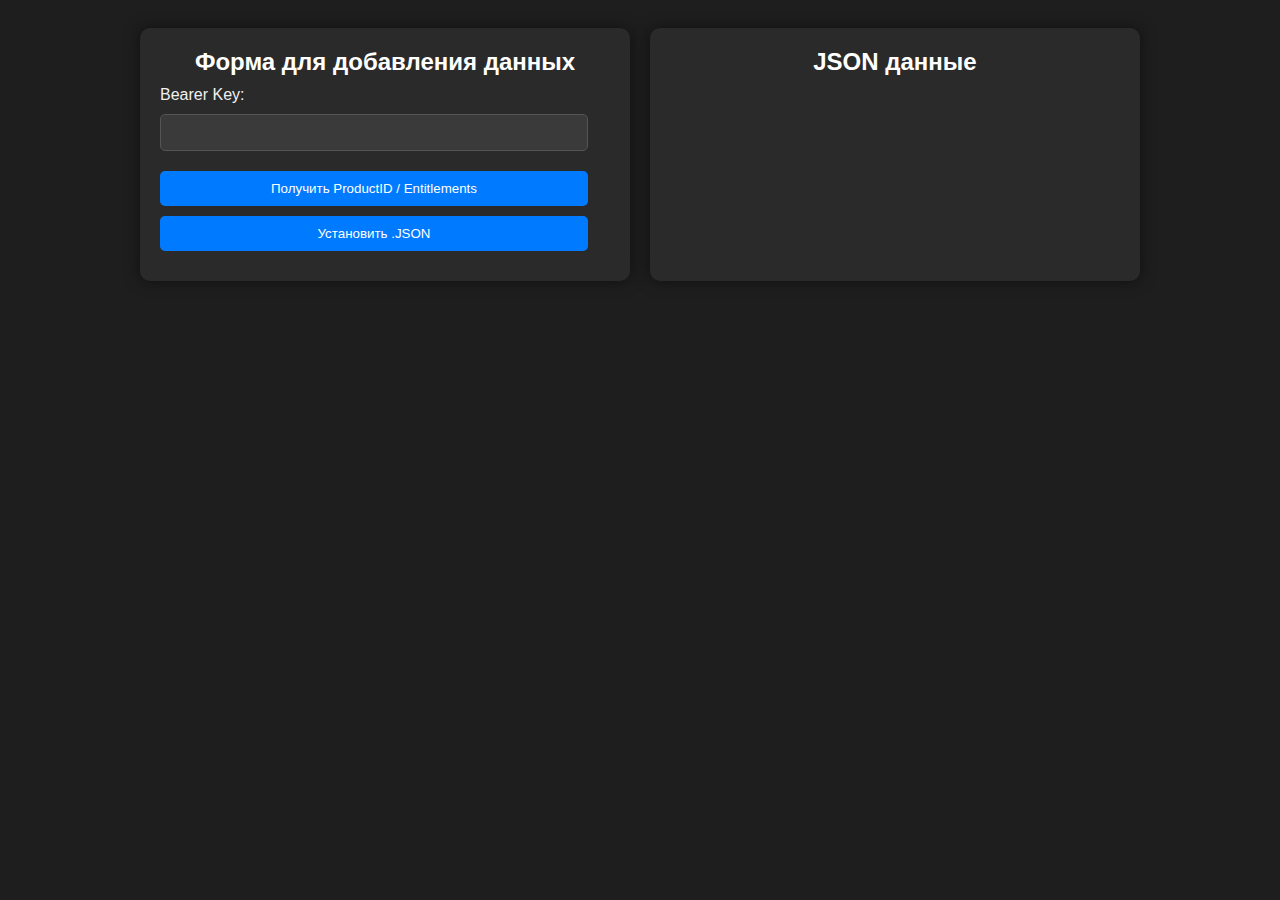
<file: Pages/RevenueCat.html>
<!DOCTYPE html>
<html lang="en">
<head>
    <meta charset="UTF-8">
    <meta name="viewport" content="width=device-width, initial-scale=1.0">
    <title>RevenueCat</title>
    <style>
body {
    font-family: Arial, sans-serif;
    background-color: #1e1e1e;
    color: #f0f0f0;
    padding: 20px;
    transition: background-color 0.3s ease, color 0.3s ease;
}

.container {
    display: flex;
    justify-content: space-between;
    max-width: 1000px;
    margin: 0 auto;
}

.form-container {
    width: 48%;
    background-color: #2a2a2a;
    padding: 20px;
    border-radius: 10px;
    box-shadow: 0 0 15px rgba(0, 0, 0, 0.5);
    margin-bottom: 20px;
    overflow: auto;
    transition: background-color 0.3s ease, box-shadow 0.3s ease;
}

.form-container:hover {
    box-shadow: 0 0 20px rgba(0, 0, 0, 0.7);
}

.form-container h2 {
    margin-top: 0;
    margin-bottom: 10px;
    text-align: center;
    color: #fff;
}

.form-container > * {
    margin-bottom: 10px;
}

input[type="file"],
input[type="text"],
textarea,
select {
    width: calc(100% - 22px);
    padding: 10px;
    margin-bottom: 10px;
    border: 1px solid #555;
    border-radius: 5px;
    background-color: #3a3a3a;
    color: #f0f0f0;
    box-sizing: border-box;
    transition: background-color 0.3s ease, border-color 0.3s ease;
}

input[type="file"]:focus,
input[type="text"]:focus,
textarea:focus,
select:focus {
    border-color: #007bff;
    background-color: #444;
    outline: none;
}

select {
    appearance: none;
    -webkit-appearance: none;
    -moz-appearance: none;
    background-image: url('data:image/svg+xml;utf8,<svg fill="currentColor" xmlns="http://www.w3.org/2000/svg" viewBox="0 0 8 4"><path d="M4 4L0 0h8z"/></svg>');
    background-repeat: no-repeat;
    background-position: right 8px center;
    background-size: 8px;
}

button {
    width: calc(100% - 22px);
    padding: 10px;
    background-color: #007bff;
    color: #fff;
    border: none;
    border-radius: 5px;
    cursor: pointer;
    margin-top: 10px;
    display: block;
    transition: background-color 0.3s ease, box-shadow 0.3s ease;
}

button:hover {
    background-color: #0056b3;
    box-shadow: 0 0 10px rgba(0, 123, 255, 0.6);
}

.custom-file-upload {
    display: inline-block;
    position: relative;
    overflow: hidden;
    margin-top: 10px;
}

.custom-file-upload input[type="file"] {
    position: absolute;
    top: 0;
    right: 0;
    width: 100%;
    height: 100%;
    font-size: 100px;
    cursor: pointer;
    opacity: 0;
}

label {
    display: block;
    color: #f0f0f0;
}

#jsonDataDisplay {
    white-space: pre;
    background-color: #333;
    padding: 10px;
    border: 1px solid #555;
    border-radius: 5px;
    margin-top: 10px;
    font-family: monospace;
    color: #fff;
    overflow-x: auto;
    max-height: 100px;
}

.json-key {
    color: #ff8c00;
}

.json-string {
    color: #98c379;
}

.json-boolean {
    color: #d19a66;
}

@media screen and (min-width: 801px) {
    .container {
        gap: 20px;
    }
}

@media screen and (max-width: 800px) {
    .container {
        flex-direction: column;
        align-items: center;
    }
    .form-container {
        width: 95%;
        margin-bottom: 20px;
    }
    #jsonDataDisplay {
        width: 95%;
        margin: 0 auto;
    }
}
    </style>
</head>
<body>
    <div class="container">
        <div class="form-container">
            <h2>Форма для добавления данных</h2>
            <label for="bearerKey">Bearer Key:</label>
            <input type="text" id="bearerKey">
            <button onclick="getProductID()">Получить ProductID / Entitlements</button>
            <button onclick="installJSON()">Установить .JSON</button>
        </div>

        <div class="form-container">
            <h2>JSON данные</h2>
            <pre id="jsonDataDisplay" style="display: none;"></pre>
        </div>
    </div>

    <script>
        var jsonData;
        function getProductID() {
            var bearerKey = document.getElementById('bearerKey').value;
            if (!bearerKey) {
                alert('Введите ключ Bearer.');
                return;
            }

            fetchProductID(bearerKey);
        }

        function fetchProductID(bearerKey) {
            var headers = new Headers();
            headers.append('Authorization', bearerKey);
            headers.append('Connection', 'keep-alive');
            headers.append('User-Agent', 'EntitlementAndProductIDGrabber/1 CFNetwork/1490.0.4 Darwin/23.2.0');
            headers.append('Accept', '*/*');
            headers.append('Host', 'api.revenuecat.com');
            headers.append('X-version', '4.26.0');
            headers.append('X-client-version', '2.1.1');
            headers.append('X-Apple-Device-Identifier', '70B24288-83C4-4035-B001-573285B21AE2');
            headers.append('X-Storekit2-enabled', 'false');
            headers.append('X-Is-Sandbox', 'false');
            headers.append('X-Platform-Flavot', 'native');
            headers.append('X-Client-Build-Version', '1');
            headers.append('X-Platform-Version', 'Version 17.2 (Build 21C62)');
            headers.append('X-Client-Bundle-ID', 'com.Dev.BearerID');
            headers.append('X-Platform', 'iOS');
            headers.append('X-Observer-Mode-Enabled', 'false');

            fetch('https://api.revenuecat.com/v1/product_entitlement_mapping', {
                method: 'GET',
                headers: headers
            })
            .then(response => response.json())
            .then(data => {
                jsonData = data;
                var jsonDataDisplay = document.getElementById('jsonDataDisplay');
                jsonDataDisplay.textContent = JSON.stringify(data, null, 4);
                jsonDataDisplay.style.display = "block";
            
                syntaxHighlight(jsonDataDisplay);
            })
            .catch(error => {
                console.error('Ошибка:', error);
            });
        }

        function installJSON() {
            if (!jsonData) {
                alert('Сначала загрузите .Entitlements и примените изменения!');
                return;
            }

            var jsonString = JSON.stringify(jsonData, null, 4);

            var blob = new Blob([jsonString], {type: 'application/json'});

            var url = URL.createObjectURL(blob);

            var a = document.createElement('a');
            a.href = url;
            a.download = 'RevenueCat.json';
            a.click();
        }

        function syntaxHighlight(element) {
            var json = element.textContent;
        
            var highlightedJson = json.replace(/("(\\u[a-zA-Z0-9]{4}|\\[^u]|[^\\"])*"(\s*:)?|\b(true|false|null)\b|-?\d+(?:\.\d*)?(?:[eE][+\-]?\d+)?)/g, function(match) {
                var cls = 'json-key';
                if (/^"/.test(match)) {
                    if (/:$/.test(match)) {
                        cls = 'json-key';
                    } else {
                        cls = 'json-string';
                    }
                } else if (/true|false/.test(match)) {
                    cls = 'json-boolean';
                } else if (/null/.test(match)) {
                    cls = 'json-null';
                }
                return '<span class="' + cls + '">' + match + '</span>';
            });
        
            element.innerHTML = highlightedJson;
        }
    </script>
</body>
</html>
</file>
